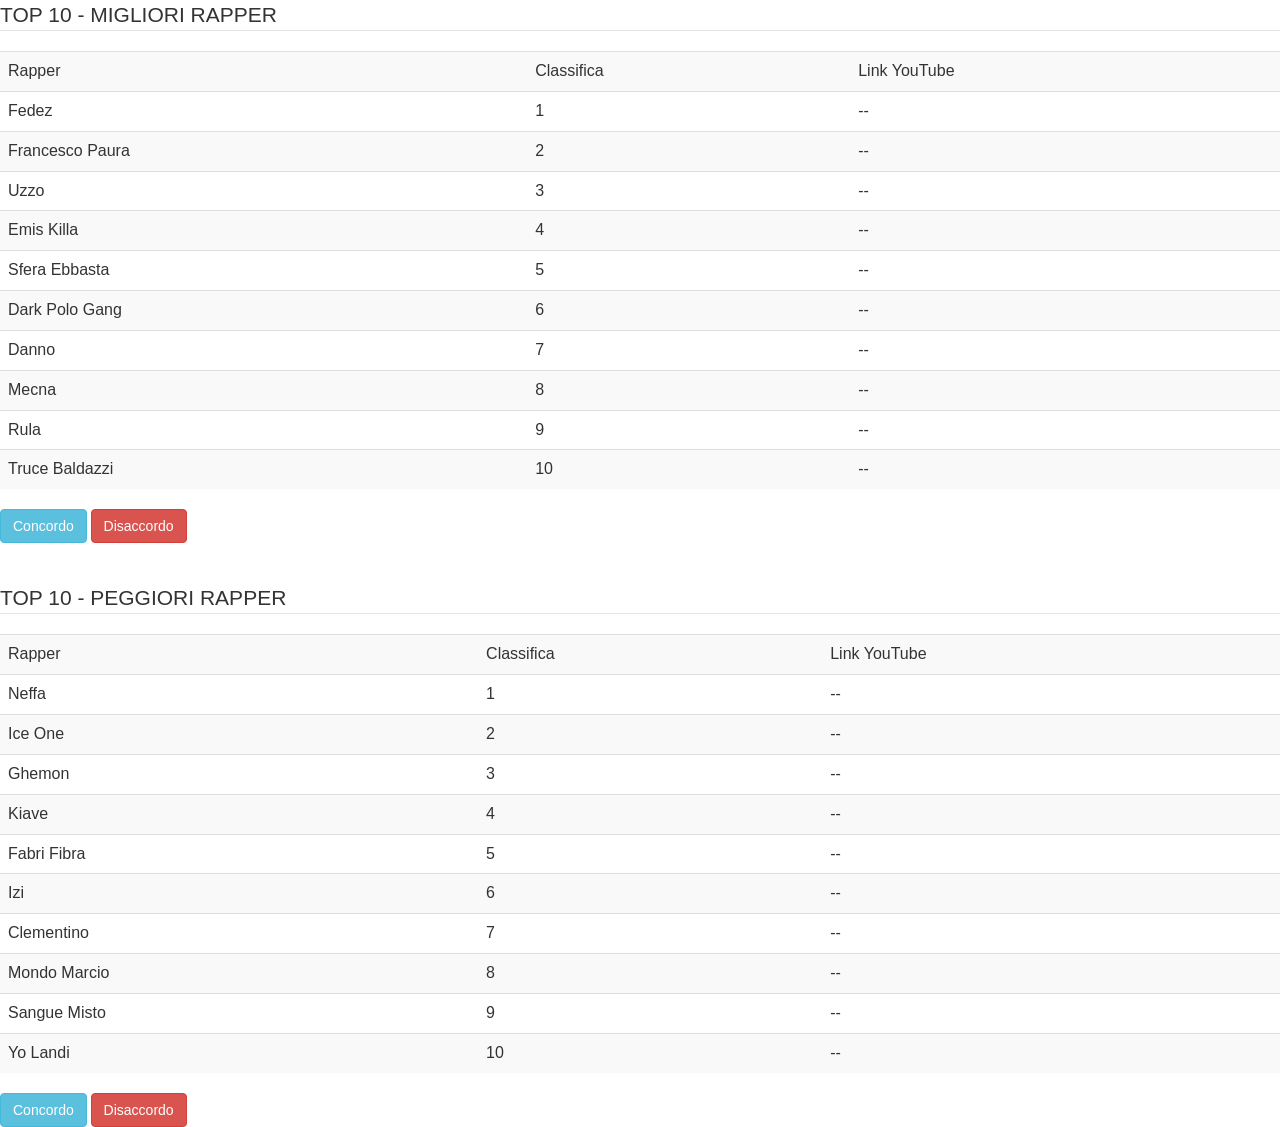
<file: index(old).html>
<html>
<head>
  <link href="https://maxcdn.bootstrapcdn.com/bootstrap/3.3.7/css/bootstrap.min.css" rel="stylesheet" integrity="sha384-BVYiiSIFeK1dGmJRAkycuHAHRg32OmUcww7on3RYdg4Va+PmSTsz/K68vbdEjh4u" crossorigin="anonymous">
  <script src="https://maxcdn.bootstrapcdn.com/bootstrap/3.3.7/js/bootstrap.min.js" integrity="sha384-Tc5IQib027qvyjSMfHjOMaLkfuWVxZxUPnCJA7l2mCWNIpG9mGCD8wGNIcPD7Txa" crossorigin="anonymous"></script>

 </head>
<body>
  <fieldset>
    <legend> TOP 10 - MIGLIORI RAPPER </legend>
    <table class="table table-striped">
      <tr><td> Rapper </td><td> Classifica </td><td> Link YouTube</td></tr>
      <tr><td> Fedez </td><td> 1 </td><td> -- </td></tr>
      <tr><td> Francesco Paura </td><td> 2 </td><td> -- </td></tr>
      <tr><td> Uzzo </td><td> 3 </td><td> -- </td></tr>
      <tr><td> Emis Killa </td><td> 4 </td><td> -- </td></tr>
      <tr><td> Sfera Ebbasta </td><td> 5 </td><td> -- </td></tr>
      <tr><td> Dark Polo Gang </td><td> 6 </td><td> -- </td></tr>
      <tr><td> Danno </td><td> 7 </td><td> -- </td></tr>
      <tr><td> Mecna </td><td> 8 </td><td> -- </td></tr>
      <tr><td> Rula </td><td> 9 </td><td> -- </td></tr>
      <tr><td> Truce Baldazzi </td><td> 10 </td><td> -- </td></tr>  
    </table>
    <button type="button" class="btn btn-info">Concordo</button>
    <button type="button" class="btn btn-danger"> Disaccordo</button> 
  </fieldset>
  <br>
  <br>
  <fieldset>
    <legend> TOP 10 - PEGGIORI RAPPER </legend>
    <table class="table table-striped">
      <tr><td> Rapper </td><td> Classifica </td><td> Link YouTube</td></tr>
      <tr><td> Neffa </td><td> 1 </td><td> -- </td></tr>
      <tr><td> Ice One </td><td> 2 </td><td> -- </td></tr>
      <tr><td> Ghemon </td><td> 3 </td><td> -- </td></tr>
      <tr><td> Kiave </td><td> 4 </td><td> -- </td></tr>
      <tr><td> Fabri Fibra </td><td> 5 </td><td> -- </td></tr>
      <tr><td> Izi </td><td> 6 </td><td> -- </td></tr>
      <tr><td> Clementino </td><td> 7 </td><td> -- </td></tr>
      <tr><td> Mondo Marcio </td><td> 8 </td><td> -- </td></tr>
      <tr><td> Sangue Misto </td><td> 9 </td><td> -- </td></tr>
      <tr><td> Yo Landi </td><td> 10 </td><td> -- </td></tr>  
    </table>
    <button type="button" class="btn btn-info">Concordo</button>
    <button type="button" class="btn btn-danger"> Disaccordo</button>
  </fieldset>
</body>
<script>
        (function(i,s,o,g,r,a,m){i['GoogleAnalyticsObject']=r;i[r]=i[r]||function(){
        (i[r].q=i[r].q||[]).push(arguments)},i[r].l=1*new Date();a=s.createElement(o),
        m=s.getElementsByTagName(o)[0];a.async=1;a.src=g;m.parentNode.insertBefore(a,m)
        })(window,document,'script','https://www.google-analytics.com/analytics.js','ga');

        ga('create', 'UA-88915474-1', 'auto');
        ga('send', 'pageview');
</script>
</html>
</file>
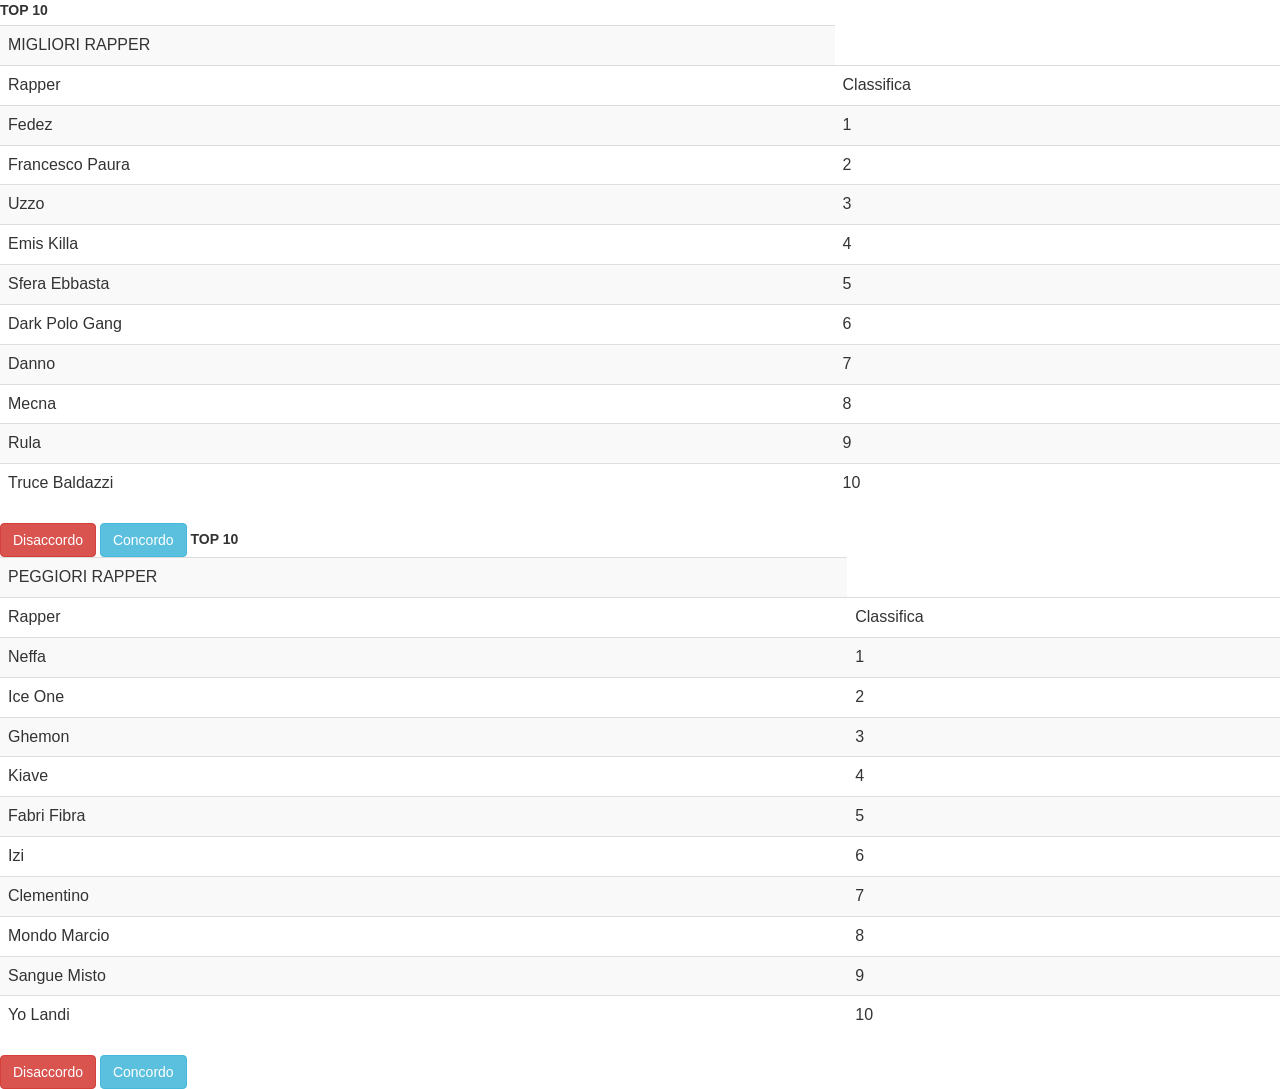
<file: index3.html>
<html>
<head>
  <link href="https://maxcdn.bootstrapcdn.com/bootstrap/3.3.7/css/bootstrap.min.css" rel="stylesheet" integrity="sha384-BVYiiSIFeK1dGmJRAkycuHAHRg32OmUcww7on3RYdg4Va+PmSTsz/K68vbdEjh4u" crossorigin="anonymous">
  <script src="https://maxcdn.bootstrapcdn.com/bootstrap/3.3.7/js/bootstrap.min.js" integrity="sha384-Tc5IQib027qvyjSMfHjOMaLkfuWVxZxUPnCJA7l2mCWNIpG9mGCD8wGNIcPD7Txa" crossorigin="anonymous"></script>

 </head>
<body>
  <label> TOP 10 </label>
  <table class="table table-striped">
    <tr><td> MIGLIORI RAPPER </td> </tr>
    <tr><td> Rapper </td><td> Classifica </td></tr>
    <tr><td> Fedez </td><td> 1 </td></tr>
    <tr><td> Francesco Paura </td><td> 2 </td></tr>
    <tr><td> Uzzo </td><td> 3 </td></tr>
    <tr><td> Emis Killa </td><td> 4 </td></tr>
    <tr><td> Sfera Ebbasta </td><td> 5 </td></tr>
    <tr><td> Dark Polo Gang </td><td> 6 </td></tr>
    <tr><td> Danno </td><td> 7 </td></tr>
    <tr><td> Mecna </td><td> 8 </td></tr>
    <tr><td> Rula </td><td> 9 </td></tr>
    <tr><td> Truce Baldazzi </td><td> 10 </td></tr>  
  </table>
  <button type="button" class="btn btn-danger"> Disaccordo</button>
  <button type="button" class="btn btn-info">Concordo</button>
  
  <label> TOP 10 </label>
  <table class="table table-striped">
    <tr><td> PEGGIORI RAPPER </td> </tr>
    <tr><td> Rapper </td><td> Classifica </td></tr>
    <tr><td> Neffa </td><td> 1 </td></tr>
    <tr><td> Ice One </td><td> 2 </td></tr>
    <tr><td> Ghemon </td><td> 3 </td></tr>
    <tr><td> Kiave </td><td> 4 </td></tr>
    <tr><td> Fabri Fibra </td><td> 5 </td></tr>
    <tr><td> Izi </td><td> 6 </td></tr>
    <tr><td> Clementino </td><td> 7 </td></tr>
    <tr><td> Mondo Marcio </td><td> 8 </td></tr>
    <tr><td> Sangue Misto </td><td> 9 </td></tr>
    <tr><td> Yo Landi </td><td> 10 </td></tr>  
  </table>
  <button type="button" class="btn btn-danger"> Disaccordo</button>
  <button type="button" class="btn btn-info">Concordo</button>
</body>
</html>
</file>
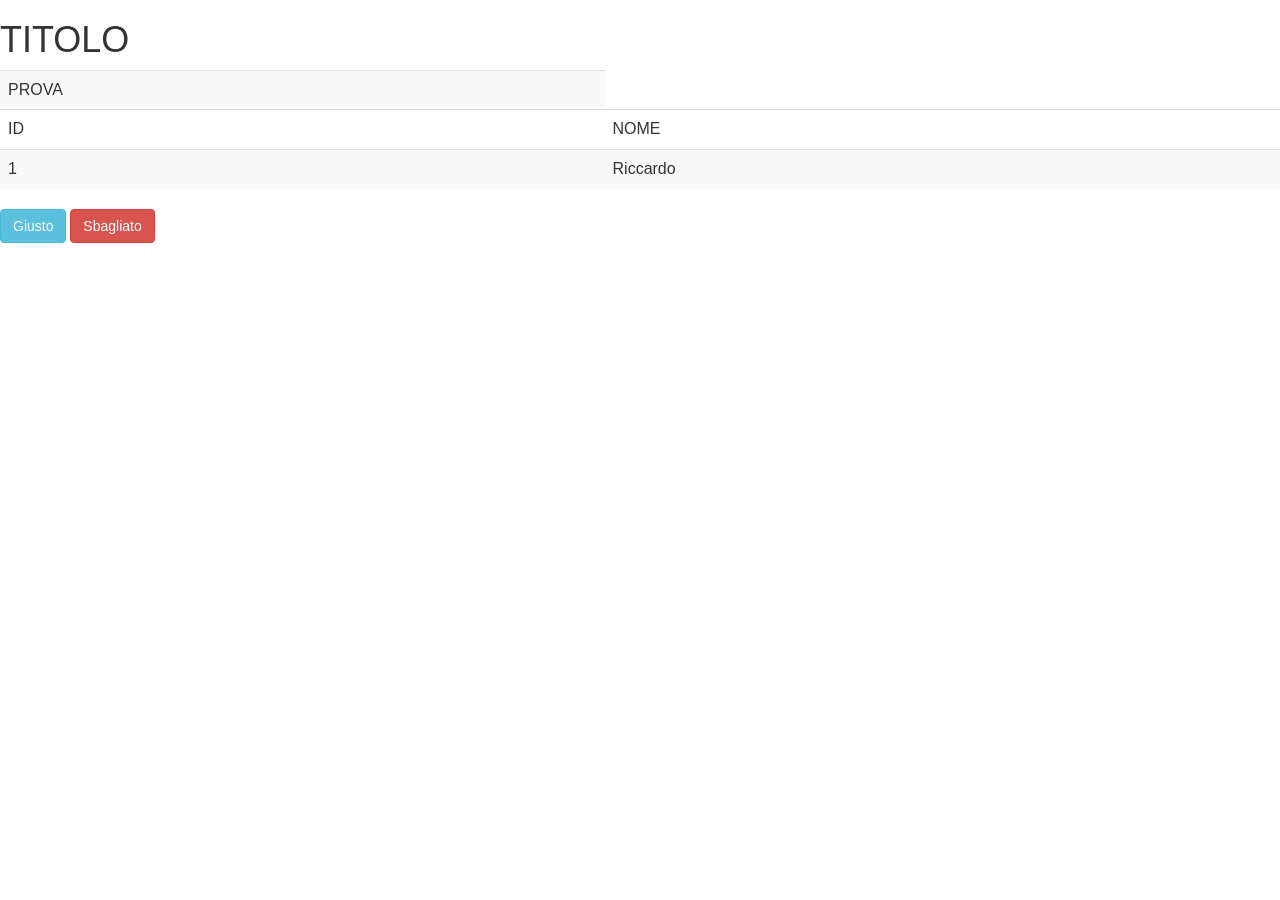
<file: index4.html>
<html>
<head>
  <script src="https://code.jquery.com/jquery-3.1.1.min.js" integrity="sha256-hVVnYaiADRTO2PzUGmuLJr8BLUSjGIZsDYGmIJLv2b8=" crossorigin="anonymous"></script>
  <link rel="stylesheet" type="text/css" href="vendors/bootstrap.css">
  <link href="vendors/bootstrap.js">

 </head>
<body>
  <header>
    <h1>TITOLO</h1>
  </header>
  <article>
      <table class="table table-striped">
          <tr><td> PROVA </td> </tr>
          <tr><td> ID </td><td> NOME </td></tr>
          <tr><td> 1 </td><td> Riccardo </td></tr>
      </table>
    <button type="button" class="btn btn-info">Giusto</button>   
    <button type="button" class="btn btn-danger">Sbagliato</button>    
  </article>
</body>
</html>
</file>
